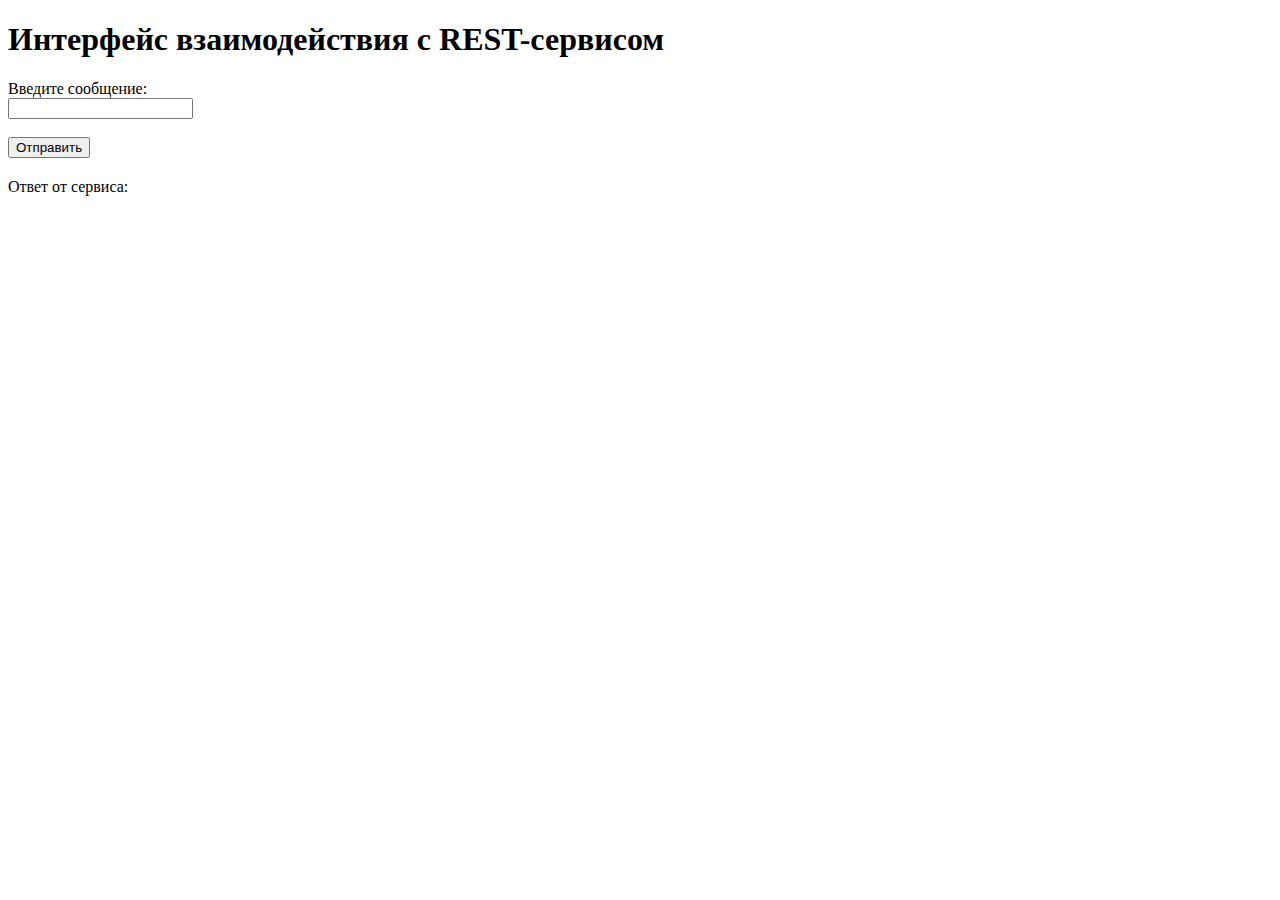
<file: src/main/resources/templates/index.html>
<!DOCTYPE html>
<html lang="ru" xmlns:th="http://www.thymeleaf.org">
<head>
    <meta charset="UTF-8"/>
    <title>AI Search</title>
<!--      <link rel="icon" href="../img/icon.png" type="image/x-icon">-->

</head>
<body>
    <h1>Интерфейс взаимодействия с REST-сервисом</h1>

    <form action="/api/chat" th:action="@{/send}" method="post">
        <label for="message">Введите сообщение:</label><br/>
        <input type="text" id="message" name="message"/><br/><br/>
        <button type="submit">Отправить</button>
    </form>

    <div th:if="${response != null}" style="margin-top: 20px;">
        Ответ от сервиса:<br/>
        <span th:text="${response}"></span>
    </div>
</body>
</html>
</file>
